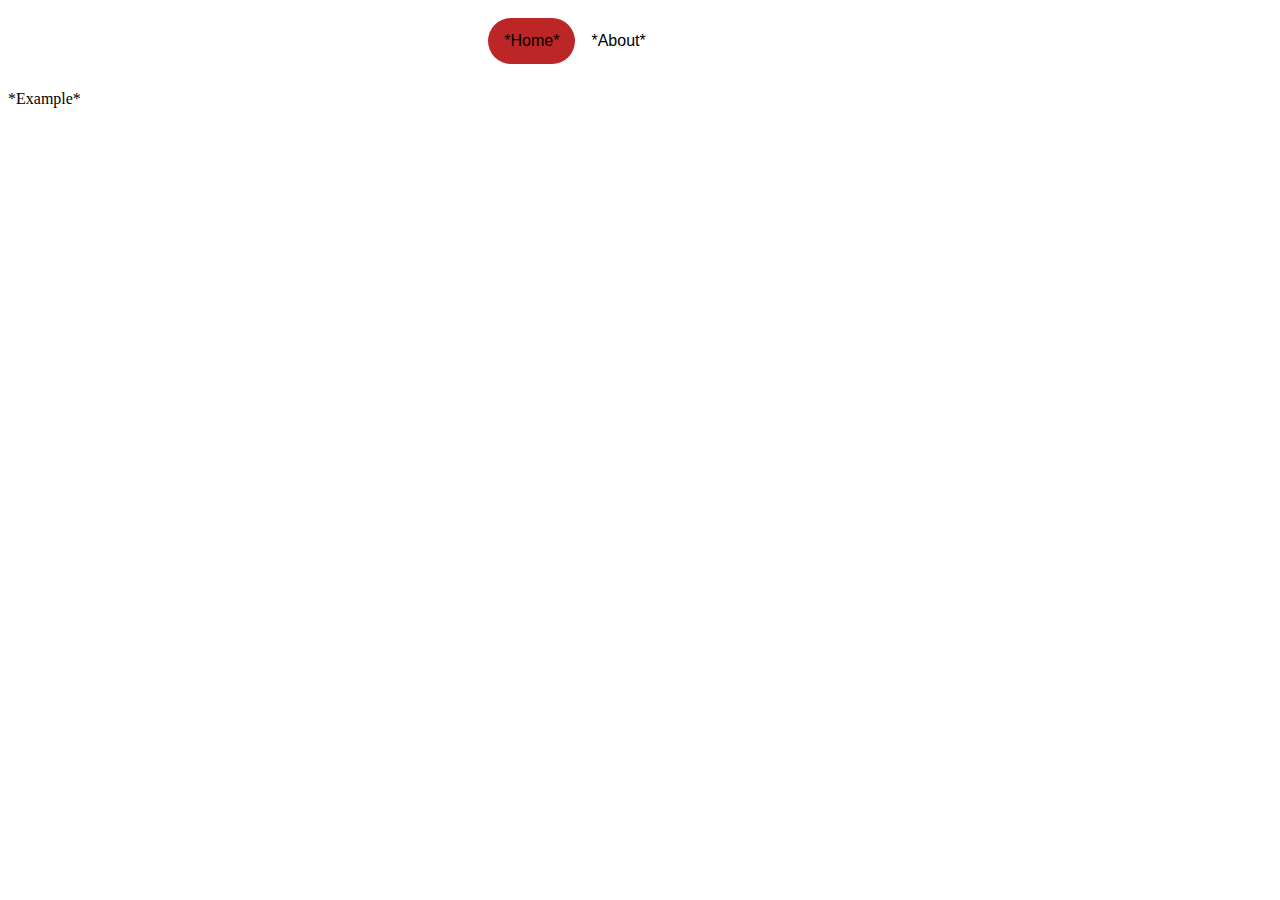
<file: src/index.html>
<!DOCTYPE html>

<html> 
    <head>
        <title>*Title*</title>
        <link rel="stylesheet" href="style.css">
    </head>

    <body>
        <ul>
            <li>
                <a class="active" href="index.html">*Home*</a>
            </li>
            <li>
                <a href='about.html'>*About*</a>
            </li>
        </ul>

        <p>
            *Example*
        </p>
    </body>

</html>
</file>
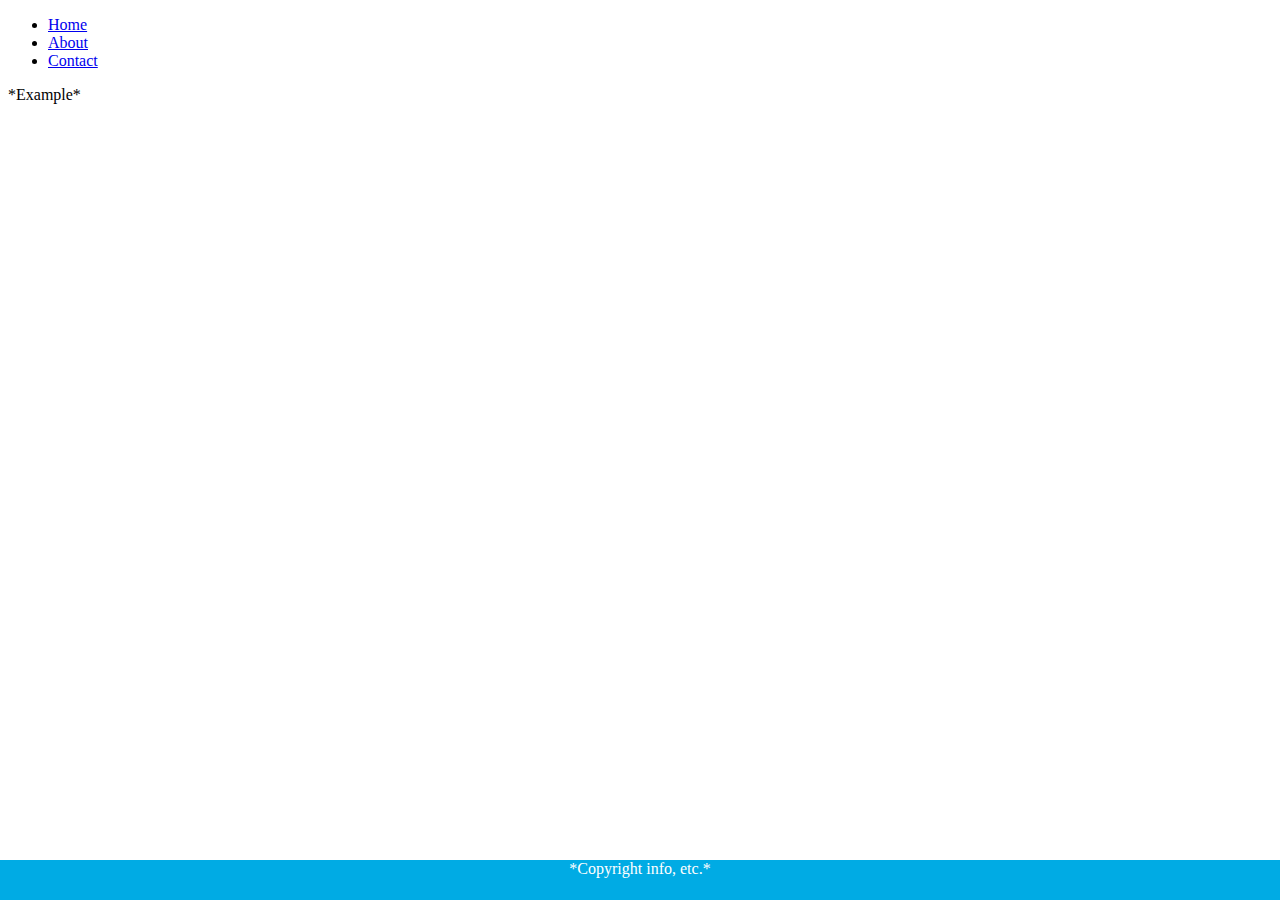
<file: docs/about.html>
<!DOCTYPE html>

<html> 
    <head>
        <title>Best Electric</title>
        <link rel="stylesheet" href="style.css">
    </head>

    <body>
        <ul>
            <li>
                <a href="index.html">Home</a>
            </li>
            <li>
                <a class="active" href="about.html">About</a>
            </li>
            <li>
                <a href="contact.html">Contact</a>
            </li>
        </ul>

        <p>
            *Example*
        </p>
    </body>

    <footer>
        *Copyright info, etc.*
    </footer>

</html>
</file>
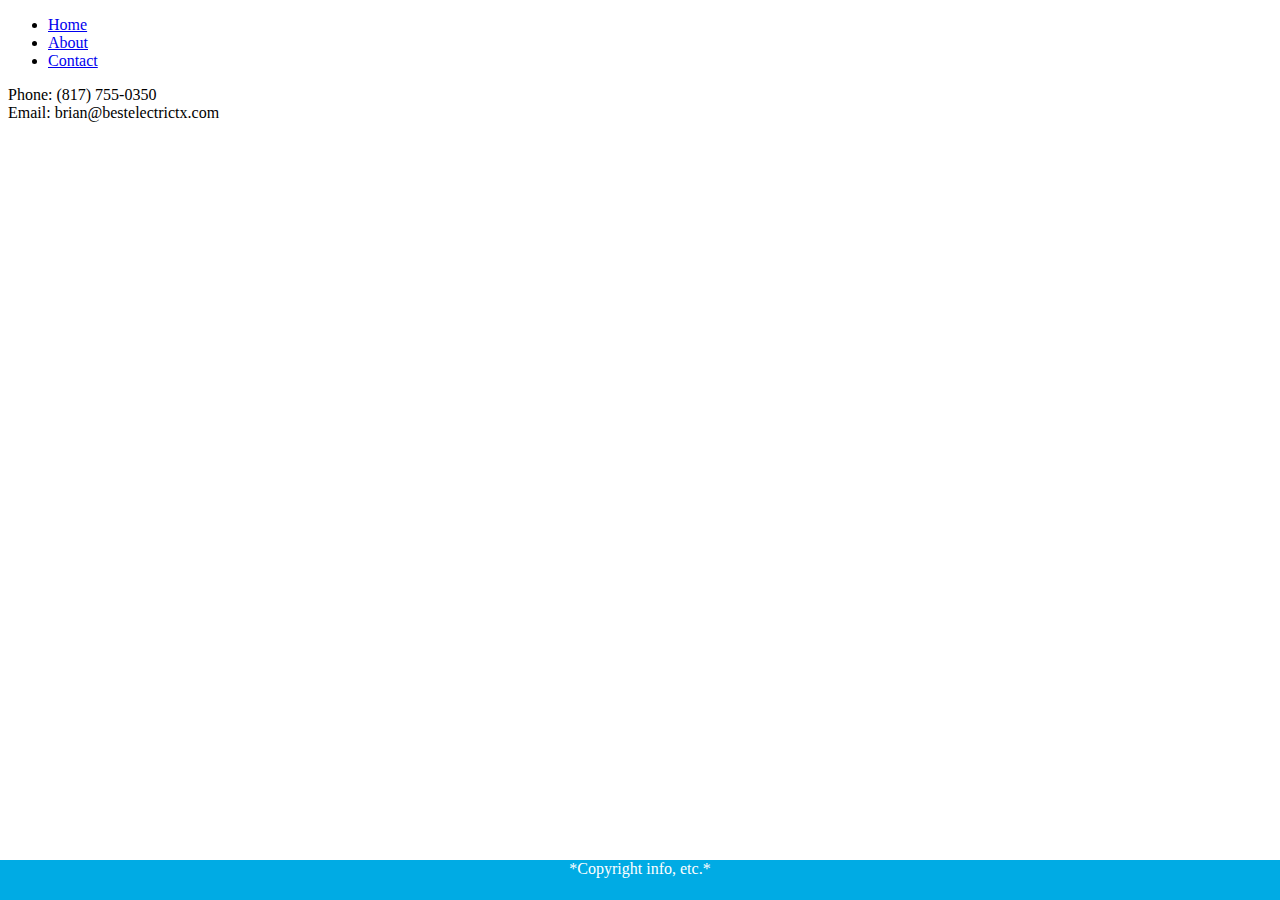
<file: docs/contact.html>
<!DOCTYPE html>

<html> 
    <head>
        <title>Best Electric</title>
        <link rel="stylesheet" href="style.css">
    </head>

    <body>
        <ul>
            <li>
                <a href="index.html">Home</a>
            </li>
            <li>
                <a href="about.html">About</a>
            </li>
            <li>
                <a class="active" href="contact.html">Contact</a>
            </li>
        </ul>

        <p>
            <div class="contact">
                Phone: (817) 755-0350
                <br>
                Email: brian@bestelectrictx.com
            </div>
            
        </p>
    </body>

    <footer>
        *Copyright info, etc.*
    </footer>

</html>
</file>
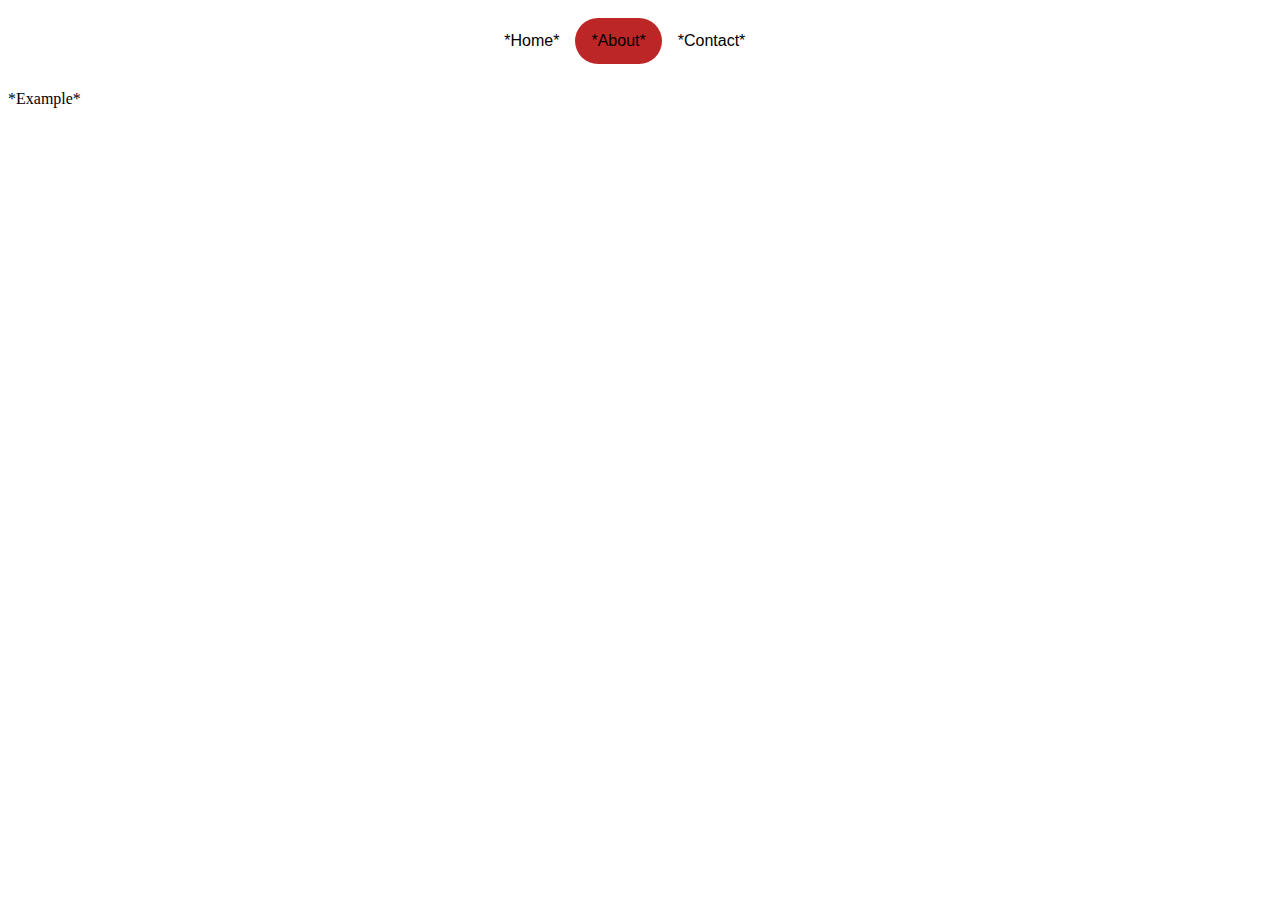
<file: src/about.html>
<!DOCTYPE html>

<html> 
    <head>
        <title>*Title*</title>
        <link rel="stylesheet" href="style.css">
    </head>

    <body>
        <ul>
            <li>
                <a href="index.html">*Home*</a>
            </li>
            <li>
                <a class="active" href="about.html">*About*</a>
            </li>
            <li>
                <a href="contact.html">*Contact*</a>
            </li>
        </ul>

        <p>
            *Example*
        </p>
    </body>

</html>
</file>
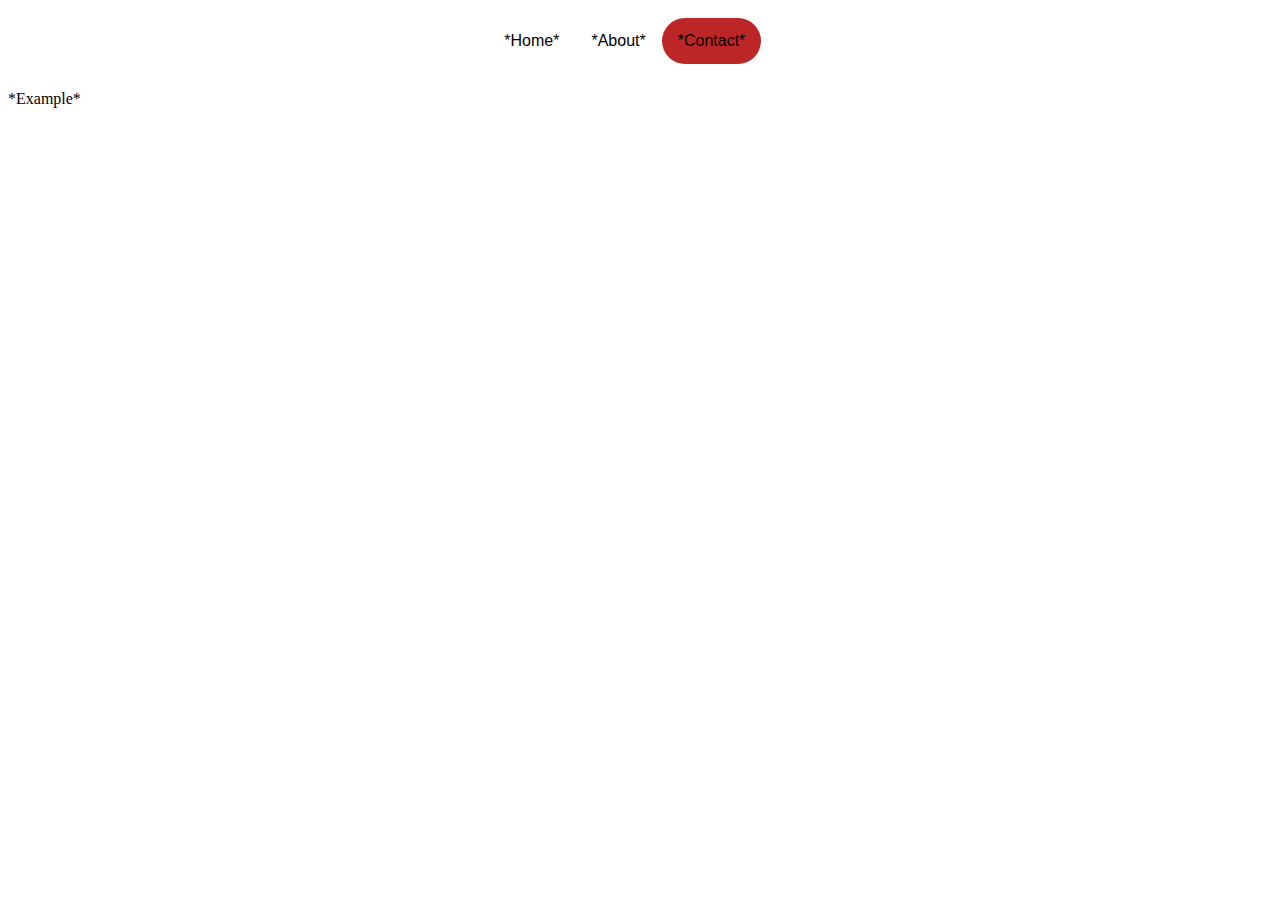
<file: src/contact.html>
<!DOCTYPE html>

<html> 
    <head>
        <title>*Title*</title>
        <link rel="stylesheet" href="style.css">
    </head>

    <body>
        <ul>
            <li>
                <a href="index.html">*Home*</a>
            </li>
            <li>
                <a href="about.html">*About*</a>
            </li>
            <li>
                <a class="active" href="contact.html">*Contact*</a>
            </li>
        </ul>

        <p>
            *Example*
        </p>
    </body>

</html>
</file>
<file: src/style.css>
ul {
    list-style-type: none;
    margin: auto;
    width: 24%;
    padding: 10px;
    overflow: hidden;
    background-color: white;
  }
  
  li {
    float: left;
  }
  
  li a {
    display: block;
    color: black;
    text-align: center;
    padding: 14px 16px;
    text-decoration: none;
    border-radius: 25px;
    font-family: Arial, Helvetica, sans-serif;
  }
  
  li a:hover:not(.active) {
    background-color: white;
  }
  
  .active {
    background-color: rgb(189, 38, 38);
  }
</file>
<file: docs/style.css>
:root{
	--MainColor: #00ABE4;
}

/* Small rectangle for contrast */
.rectangle{
    width:1920px;
	margin: 0px;
    overflow-x: hidden; 
    height:10px;
    background:var(--MainColor);
}

/* Style the header with a grey background and some padding */
.header {
  overflow: hidden;
  background-color: #f1f1f1;
  padding: 20px 10px;
  height: 50px;
  
}

/* Style the header links */
.header a {
  float: left;
  color: black;
  text-align: center;
  padding: 12px;
  text-decoration: none;
  font-size: 18px;
  line-height: 25px;
  border-radius: 4px;
  
}

/* Style the logo link (notice that we set the same value of line-height and font-size to prevent the header to increase when the font gets bigger */
.header a.logo {
  font-size: 25px;
  font-weight: bold;
  
}

/* Change the background color on mouse-over */
.header a:hover {
  background-color: #ddd;
  color: black;
  
}

/* Style the active/current link*/
.header a.active {
  background-color: var(--MainColor);
  color: white;
}

/* Float the link section to the right */
.header-right {
  float: right;
  padding-right:200px;
}

/* Add media queries for responsiveness - when the screen is 500px wide or less, stack the links on top of each other */
@media screen and (max-width: 500px) {
  .header a {
    float: none;
    display: block;
    text-align: left;
  }
  .header-right {
    float: none;
  }
}

/* Footer Formatting */
footer {
  text-align: center;
  background-color: var(--MainColor);
  color: white;
  position: absolute;
  bottom: 0;
  left:0px; 
  right:0px;
  width: 100%;
  height: 2.5rem;
}

.main {
  color: white;
  position: absolute;
  top: 100px;
  padding-left:0px;

}

.w3-center {
  position: flex;
  left: -100px;
  display: block;
  margin-left: auto;
  margin-right: auto;
  width: 50%;
	
}
</file>
